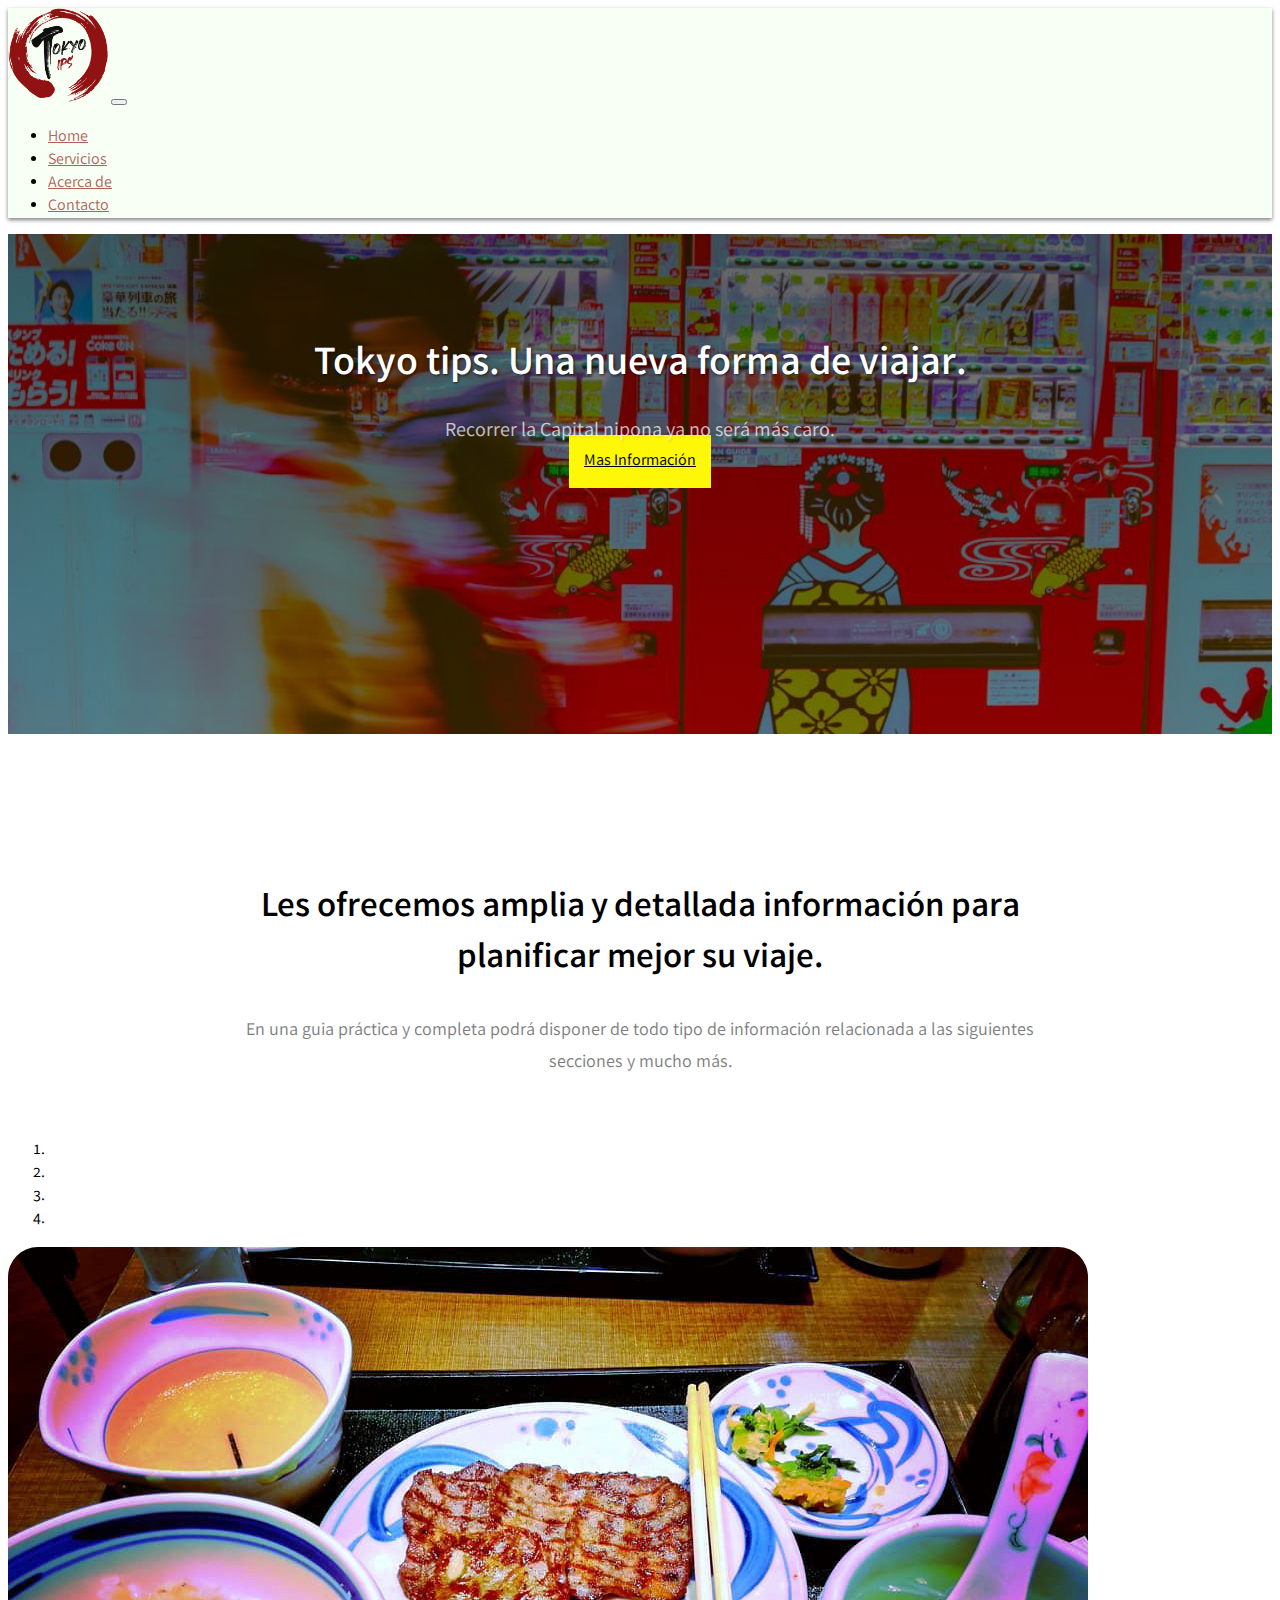
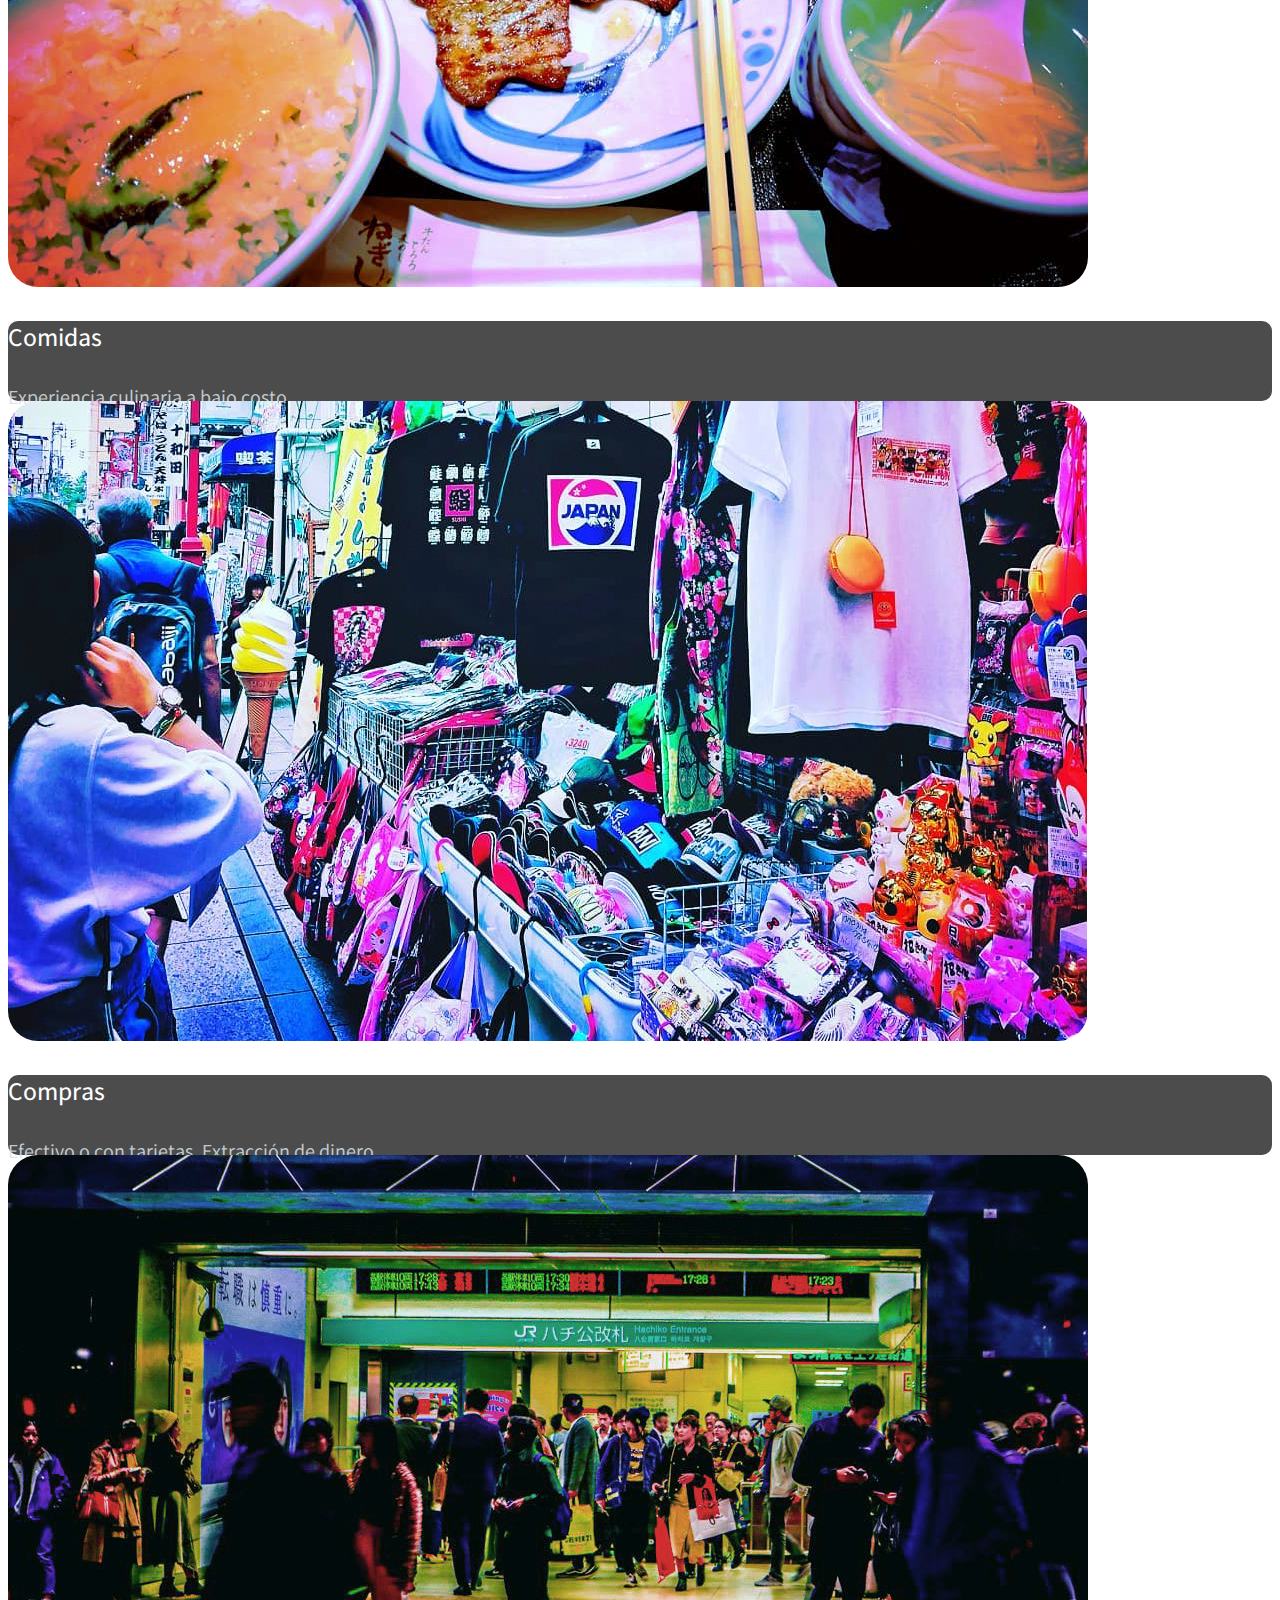
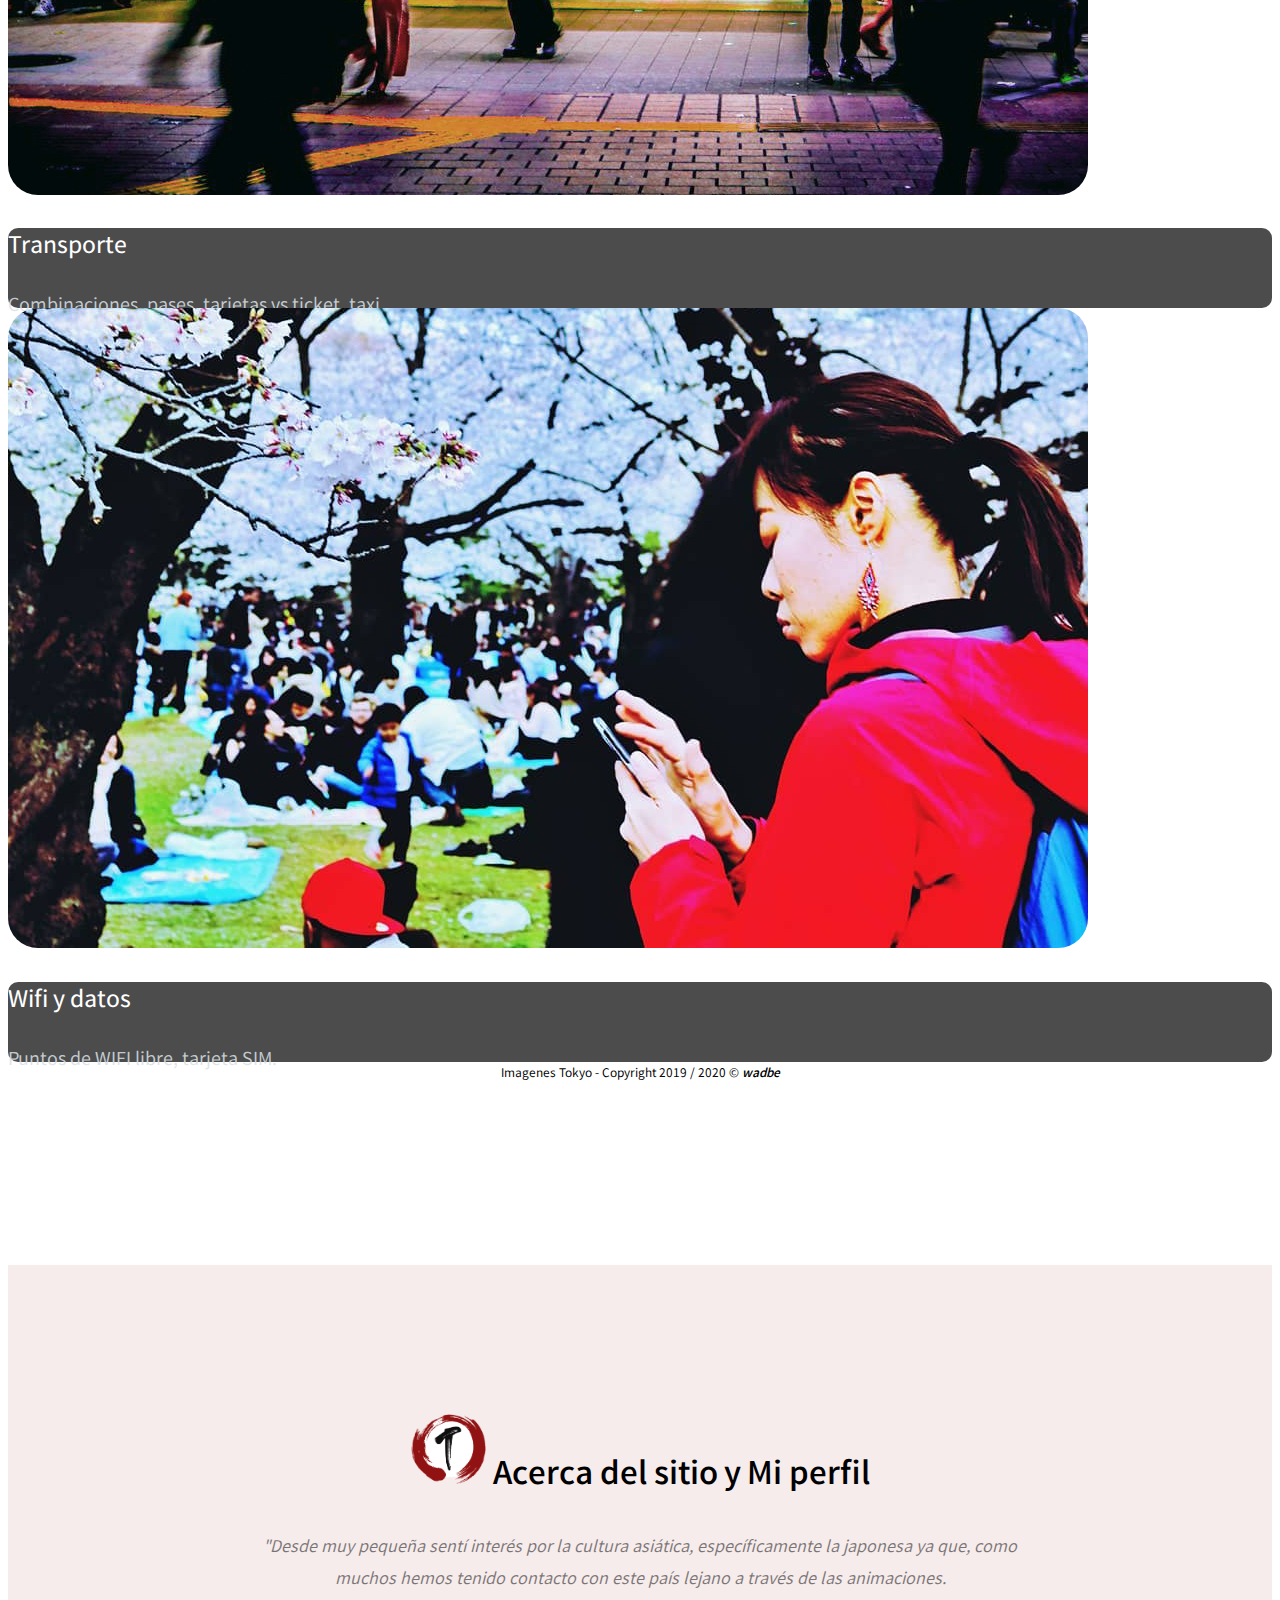
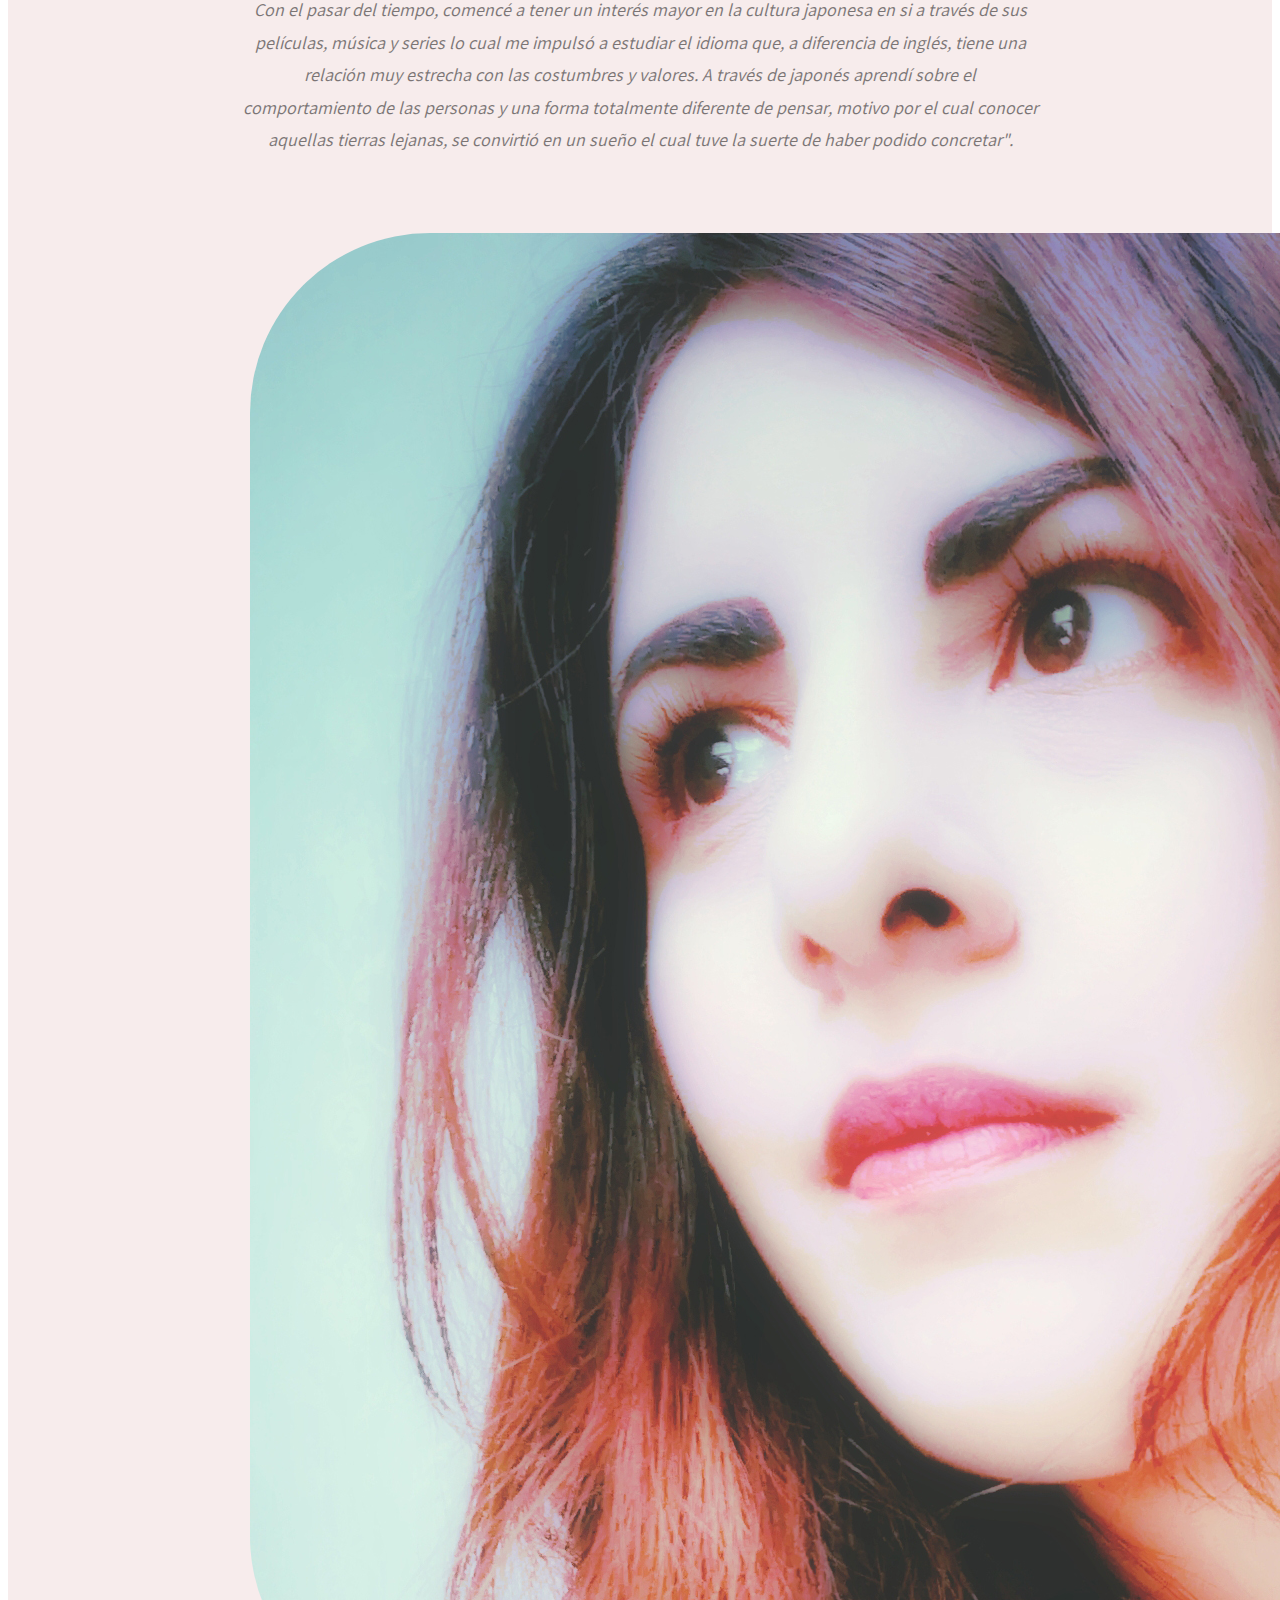
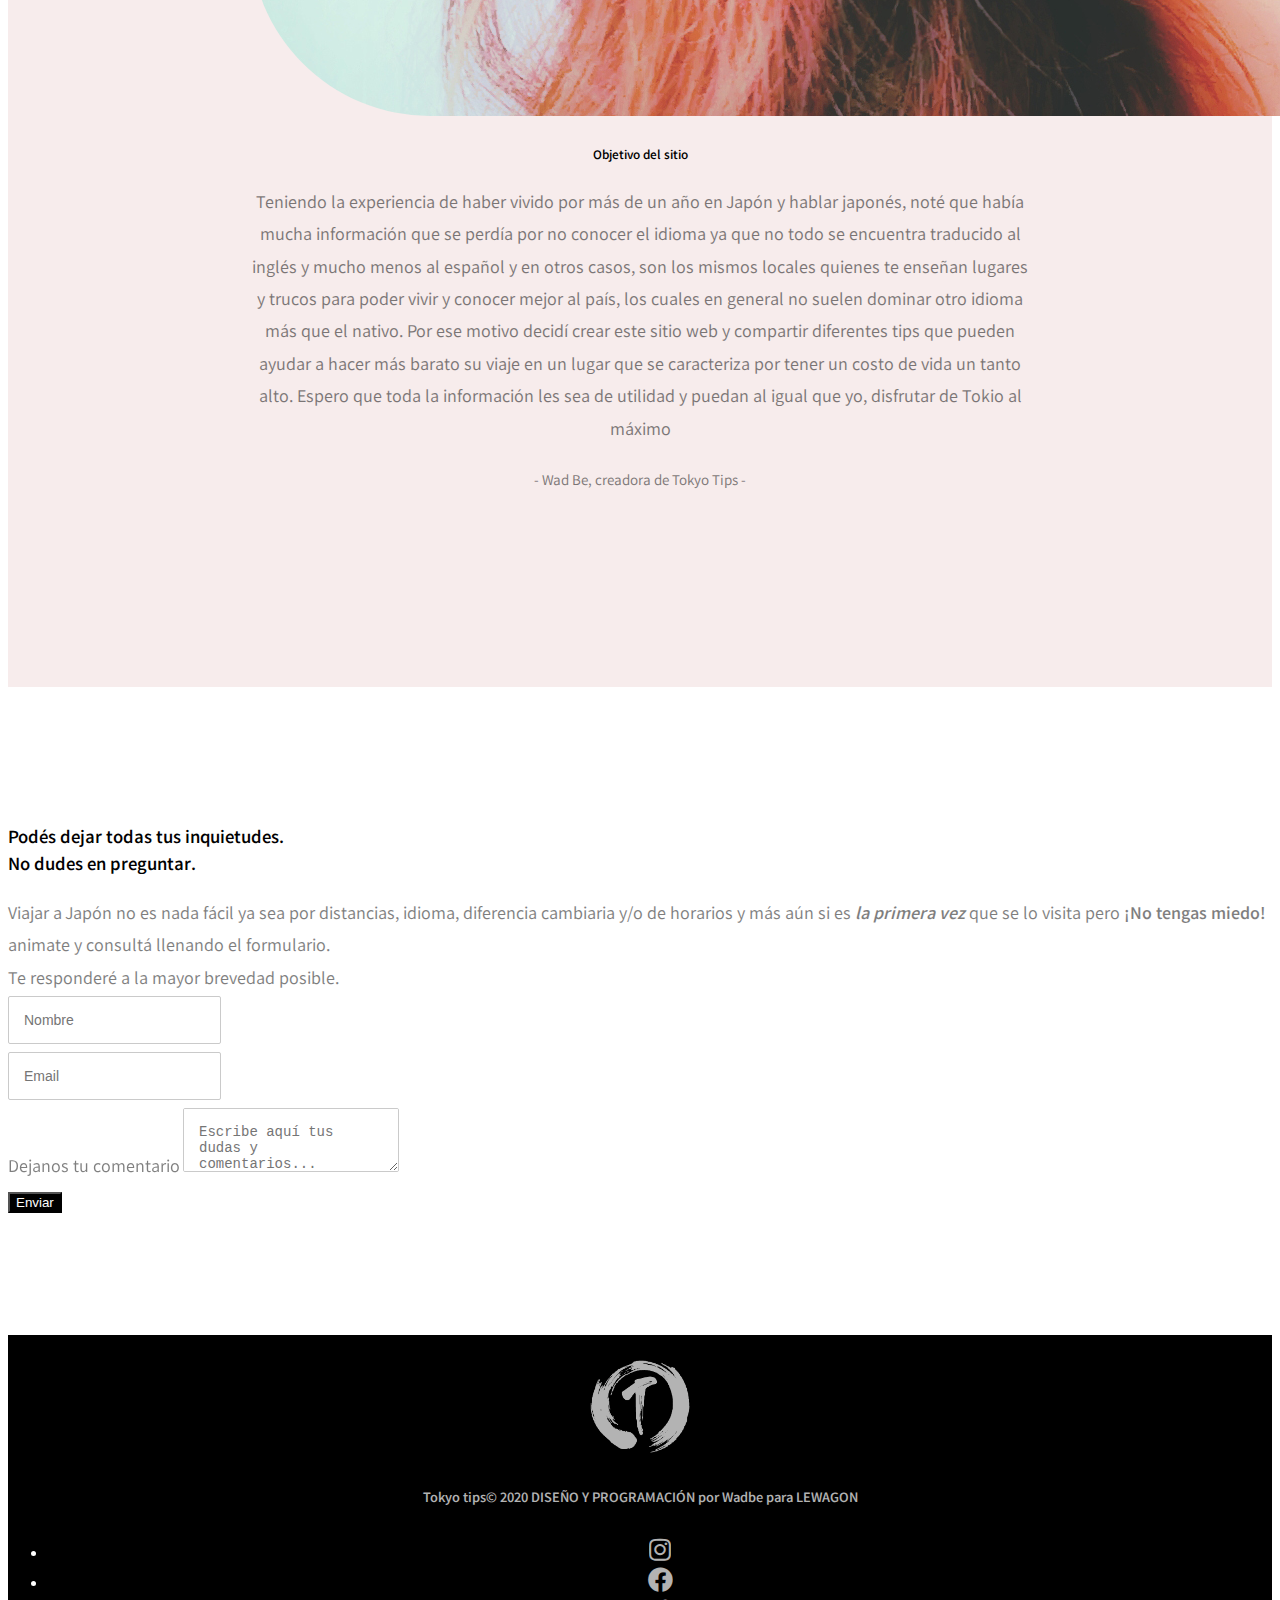
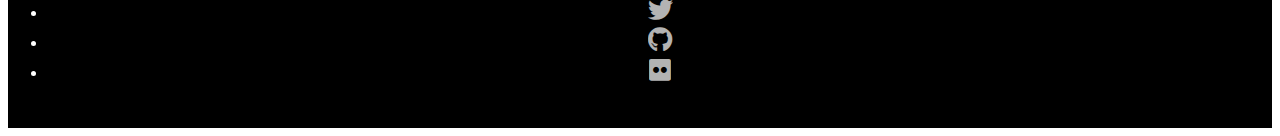
<file: index.html>
<!DOCTYPE html>
<html lang="es">

<head>
    <meta charset="UTF-8">
    <meta name="viewport" content="width=device-width, initial-scale=1.0">
    <title>Tokyo Tips</title>
    <meta name="description" content="Trucos para una estadía bajo costo en Tokio">
    <link href="https://fonts.googleapis.com/css2?family=Varta:wght@500&display=swap" rel="stylesheet">

    <link rel="icon" href="images/torii.png">
    <link rel="apple-touch-icon" href="images/torii.png">
    <link rel="stylesheet" href="https://stackpath.bootstrapcdn.com/bootstrap/4.5.0/css/bootstrap.min.css"
        integrity="sha384-9aIt2nRpC12Uk9gS9baDl411NQApFmC26EwAOH8WgZl5MYYxFfc+NcPb1dKGj7Sk" crossorigin="anonymous">

    <link rel="stylesheet" href="https://use.fontawesome.com/releases/v5.2.0/css/all.css">
    <link rel="stylesheet" href="estilos.css" type="text/css">
    <!-- Primary Meta Tags -->
<title>Tokyo tips. Una nueva forma de viajar.</title>
<meta name="title" content="Tokyo tips. Una nueva forma de viajar.">
<meta name="description" content="Trucos para una estadía bajo costo en Tokio">

<!-- Open Graph / Facebook -->
<meta property="og:type" content="website">
<meta property="og:url" content="https://wadbe.github.io/Tokyotips/">
<meta property="og:title" content="Tokyo tips. Una nueva forma de viajar.">
<meta property="og:description" content="Trucos para una estadía bajo costo en Tokio">
<meta property="og:image" content="https://imgur.com/a/4LsUvFp">

<!-- Twitter -->
<meta property="twitter:card" content="summary_large_image">
<meta property="twitter:url" content="https://wadbe.github.io/Tokyotips/">
<meta property="twitter:title" content="Tokyo tips. Una nueva forma de viajar.">
<meta property="twitter:description" content="Trucos para una estadía bajo costo en Tokio">
<meta property="twitter:image" content="https://imgur.com/a/4LsUvFp">
</head>

<body>
    <!-- NAVBAR-->
    <div id="home"></div>
    <nav class="navbar navbar-expand-lg navbar-light bg-light sticky-top">
        <div class="container">

            <a class="navbar-brand" href="#"><img class="logosite" src="images/TT2.png" alt="Logo"></a>
            <button class="navbar-toggler" type="button" data-toggle="collapse" data-target="#navbarSupportedContent"
                aria-controls="navbarSupportedContent" aria-expanded="false" aria-label="Toggle navigation">
                <span class="navbar-toggler-icon"></span>

            </button>


            <div class="collapse navbar-collapse" id="navbarSupportedContent">
                <ul class="navbar-nav ml-auto">
                    <li class="nav-item">
                        <a class="nav-link" href="#home">Home</a>
                    </li>
                    <li class="nav-item">
                        <a class="nav-link" href="#servicios">Servicios</a>
                    </li>
                    <li class="nav-item">
                        <a class="nav-link" href="#Acercade">Acerca de</a>
                    </li>
                    <li class="nav-item">
                        <a class="nav-link" href="#contacto">Contacto</a>
                    </li>
                </ul>
    </nav>

    <!-- MAIN - SERVICIOS -->

    <section id="fotobanner">
        <div class="container">
            <div class="textoboton">
                <h1 id="textoindex">Tokyo tips. <strong>Una nueva forma de viajar</strong>.</h1>
                <p> Recorrer la Capital nipona ya no será más caro.</p>
                <a class="btn btn-danger" href="#servicios">Mas Información</a>
            </div>
        </div>
    </section>

    <section id="servicios">
        <div class="container-fluid">
            <div class="content-center">
                <h2>
                    Les ofrecemos <strong>amplia y detallada</strong> información para planificar mejor su viaje.
                </h2>
                <p>
                    En una guia práctica y completa podrá disponer de todo tipo de información relacionada a las
                    siguientes secciones y mucho más.
                </p>
            </div>

            <div class="carrusel">
                <div class="container">
                    <div class="row">
                        <div class="col 12">
                            <div id="carouselExampleIndicators" class="carousel slide carousel-fade"
                                data-ride="carousel">
                                <ol class="carousel-indicators">
                                    <li data-target="#carouselExampleIndicators" data-slide-to="0" class="active"></li>
                                    <li data-target="#carouselExampleIndicators" data-slide-to="1"></li>
                                    <li data-target="#carouselExampleIndicators" data-slide-to="2"></li>
                                    <li data-target="#carouselExampleIndicators" data-slide-to="3"></li>
                                </ol>


                                <div class="carousel-inner">
                                    <div class="carousel-item active">
                                        <img class="d-block w-100" src="images/comidafoto-o.jpg" alt="First slide">
                                        <div class="carousel-caption d-none d-md-block">
                                            <div class="opacity">
                                                <h3>Comidas</h3>
                                                <p>Experiencia culinaria a bajo costo</p>
                                            </div>
                                        </div>
                                    </div>
                                    <div class="carousel-item">
                                        <img class="d-block w-100" src="images/comprasfoto2-o.jpg" alt="Second slide">
                                        <div class="carousel-caption d-none d-md-block">
                                            <div class="opacity">
                                                <h3>Compras</h3>
                                                <p> Efectivo o con tarjetas. Extracción de dinero.</p>
                                            </div>
                                        </div>
                                    </div>


                                    <div class="carousel-item">
                                        <img class="d-block w-100" src="images/Transportefoto5-0.jpg" alt="Third slide">
                                        <div class="carousel-caption d-none d-md-block">
                                            <div class="opacity">
                                                <h3>Transporte </h3>
                                                <p>Combinaciones, pases, tarjetas vs ticket, taxi.</p>
                                            </div>
                                        </div>
                                    </div>


                                    <div class="carousel-item">
                                        <img class="d-block w-100" src="images/wifiydatos-o.jpg" alt="Fourth slide">
                                        <div class="carousel-caption d-none d-md-block">
                                            <div class="opacity">
                                                <h3> Wifi y datos </h3>
                                                <p>Puntos de WIFI libre, tarjeta SIM.</p>
                                            </div>
                                        </div>
                                    </div>
                                </div>


                                <a class="carousel-control-prev" href="#carouselExampleIndicators" role="button"
                                    data-slide="prev">
                                    <span class="carousel-control-prev-icon" aria-hidden="true"></span>
                                    <span class="sr-only">Previous</span>
                                </a>
                                <a class="carousel-control-next" href="#carouselExampleIndicators" role="button"
                                    data-slide="next">
                                    <span class="carousel-control-next-icon" aria-hidden="true"></span>
                                    <span class="sr-only">Next</span>
                                </a>
                            </div>
                        </div>
                    </div>
                </div>
            </div>

            <div class="container">
                <div class="content-center">
                    <small> Imagenes Tokyo - Copyright 2019 / 2020 © <b><i>wadbe</i></b></small>
                </div>
            </div>
    </section>

    <!-- ACERCA DE -->

    <section id="Acercade" class="fondo-rojo">
        <div class="container">
            <div class="content-center">
                <h2><img src="images/TT-LOGO.png" width=75px; alt="logo2"> Acerca del sitio y <b>Mi perfil</b></h2>
                <p><i>"Desde muy pequeña sentí interés por la cultura asiática, específicamente la japonesa ya que, como
                        muchos hemos tenido contacto con este país lejano a través de las animaciones. <br>
                        Con el pasar del tiempo, comencé a tener un interés mayor en la cultura japonesa en si a través
                        de sus películas, música y
                        series lo cual me impulsó a estudiar el idioma que, a diferencia de inglés, tiene una relación
                        muy estrecha
                        con las costumbres y valores. A través de japonés aprendí sobre el comportamiento
                        de las personas y una forma totalmente diferente de pensar, motivo por el cual conocer aquellas
                        tierras
                        lejanas, se convirtió en un sueño el cual tuve la suerte de haber podido concretar".</i></p>


                <div class="card mb-3" style="justify-content-center;">
                    <div class="row no-gutters">
                        <div class="col-md-4">
                            <img src="images/wadbe.jpg" class="card-img" alt="fotoperfil">
                        </div>
                        <div class="col-md-8">
                            <div class="card-body">
                                <h5 class="card-title">Objetivo del sitio</h5>
                                <p class="card-text">
                                    Teniendo la experiencia de haber vivido por más de un año en Japón y hablar japonés,
                                    noté
                                    que
                                    había mucha información que se perdía por no conocer el idioma ya que no todo se
                                    encuentra
                                    traducido al inglés y mucho menos al español y en
                                    otros casos, son los mismos locales quienes te
                                    enseñan lugares y trucos para poder vivir y conocer mejor al país, los cuales en
                                    general no suelen
                                    dominar otro idioma más que el nativo.
                                    Por ese motivo decidí crear este sitio web y compartir diferentes tips que pueden
                                    ayudar
                                    a hacer más barato su viaje en un lugar que se
                                    caracteriza por tener un costo de vida un tanto alto.
                                    Espero que toda la información les sea de utilidad y puedan al igual que yo,
                                    disfrutar de
                                    Tokio
                                    al máximo </p>
                                <p class="card-text"><small class="text-muted"> - Wad Be, creadora de Tokyo Tips
                                        -</small></p>
                            </div>
                        </div>
                    </div>
                </div>
            </div>
        </div>
    </section>

    <!-- CONTACTO-->

    <section id="contacto">
        <div class="container">
            <div class="row">
                <div class="col-md-6">
                    <h3>
                        Podés dejar todas tus inquietudes. <br>
                        <b>No dudes en preguntar.</b>
                    </h3>
                    <p>
                        Viajar a Japón no es nada fácil ya sea por distancias, idioma, diferencia cambiaria y/o de
                        horarios y más aún si es <b><i>la primera vez</i></b> que se lo visita pero <b>¡No tengas
                            miedo!</b> animate y consultá
                        llenando el formulario. <br>
                        Te responderé a la mayor brevedad posible.
                    </p>
                </div>


                <div class="col-md-6">
                    <div class="row">

                        <form id="formulario" action="" class="col-md-12">

                            <div class="form-group">

                                <input type="text" class="form-control" id="nombre" placeholder="Nombre">
                                <small id="nombreHelp" class="form-text text muted"></small>
                            </div>


                            <div class="form-group">

                                <input type="email" class="form-control" id="email" placeholder="Email">
                                <small id="emailHelp" class="form-text text muted"></small>
                            </div>

                            <div class="form-group">
                                <label for="comentario">Dejanos tu comentario</label>
                                <textarea class="form-control" id="comentario"
                                    placeholder="Escribe aquí tus dudas y comentarios..."></textarea>
                                <small id="comentarioHelp" class="form-text text muted"></small>
                            </div>

                            <button type="submit" value="enviar" class="btn btn-dark w-100">Enviar</button>
                        </form>
                       
                        </div>

                    </div>
                </div>



            </div>
        </div>


        </div>
        </div>
    </section>

    <!-- PIE DE PAGINA-->

    <section class="piedepagina">
        <div class="container">
            <img src="images/logo blanco.png" class="logofooter" alt="logofooter">
            <h4 class="textofooter">Tokyo tips© 2020 DISEÑO Y PROGRAMACIÓN por Wadbe para <a
                    href="https://www.lewagon.com/es/buenos-aires" target="_blank">LEWAGON</a></h4>
            <ul class="list-inline">
                <li class="list-inline-item"><a href="https://www.instagram.com/wadb09" target="_blank"
                        title="Instagram"><i class="fab fa-instagram"></i></a></li>
                <li class="list-inline-item"><a href="#" title="Facebook"><i class="fab fa-facebook"></i></a></li>
                <li class="list-inline-item"><a href="#" title="Twitter"><i class="fab fa-twitter"></i></a></li>
                <li class="list-inline-item"><a href="#" title="Github"><i class="fab fa-github"></i></a></li>
                <li class="list-inline-item"><a href="https://www.flickr.com/photos/wadbe" target="_blank"
                        title="Flickr"><i class="fab fa-flickr"></i></a></li>




            </ul>

        </div>

    </section>

    <!-- SCRIPTS -->

    <script src="validacion.js"></script>
    <script src="https://code.jquery.com/jquery-3.5.1.slim.min.js"
        integrity="sha384-DfXdz2htPH0lsSSs5nCTpuj/zy4C+OGpamoFVy38MVBnE+IbbVYUew+OrCXaRkfj"
        crossorigin="anonymous"></script>
    <script src="https://cdn.jsdelivr.net/npm/popper.js@1.16.0/dist/umd/popper.min.js"
        integrity="sha384-Q6E9RHvbIyZFJoft+2mJbHaEWldlvI9IOYy5n3zV9zzTtmI3UksdQRVvoxMfooAo"
        crossorigin="anonymous"></script>
    <script src="https://stackpath.bootstrapcdn.com/bootstrap/4.5.0/js/bootstrap.min.js"
        integrity="sha384-OgVRvuATP1z7JjHLkuOU7Xw704+h835Lr+6QL9UvYjZE3Ipu6Tp75j7Bh/kR0JKI"
        crossorigin="anonymous"></script>

</body>
</file>
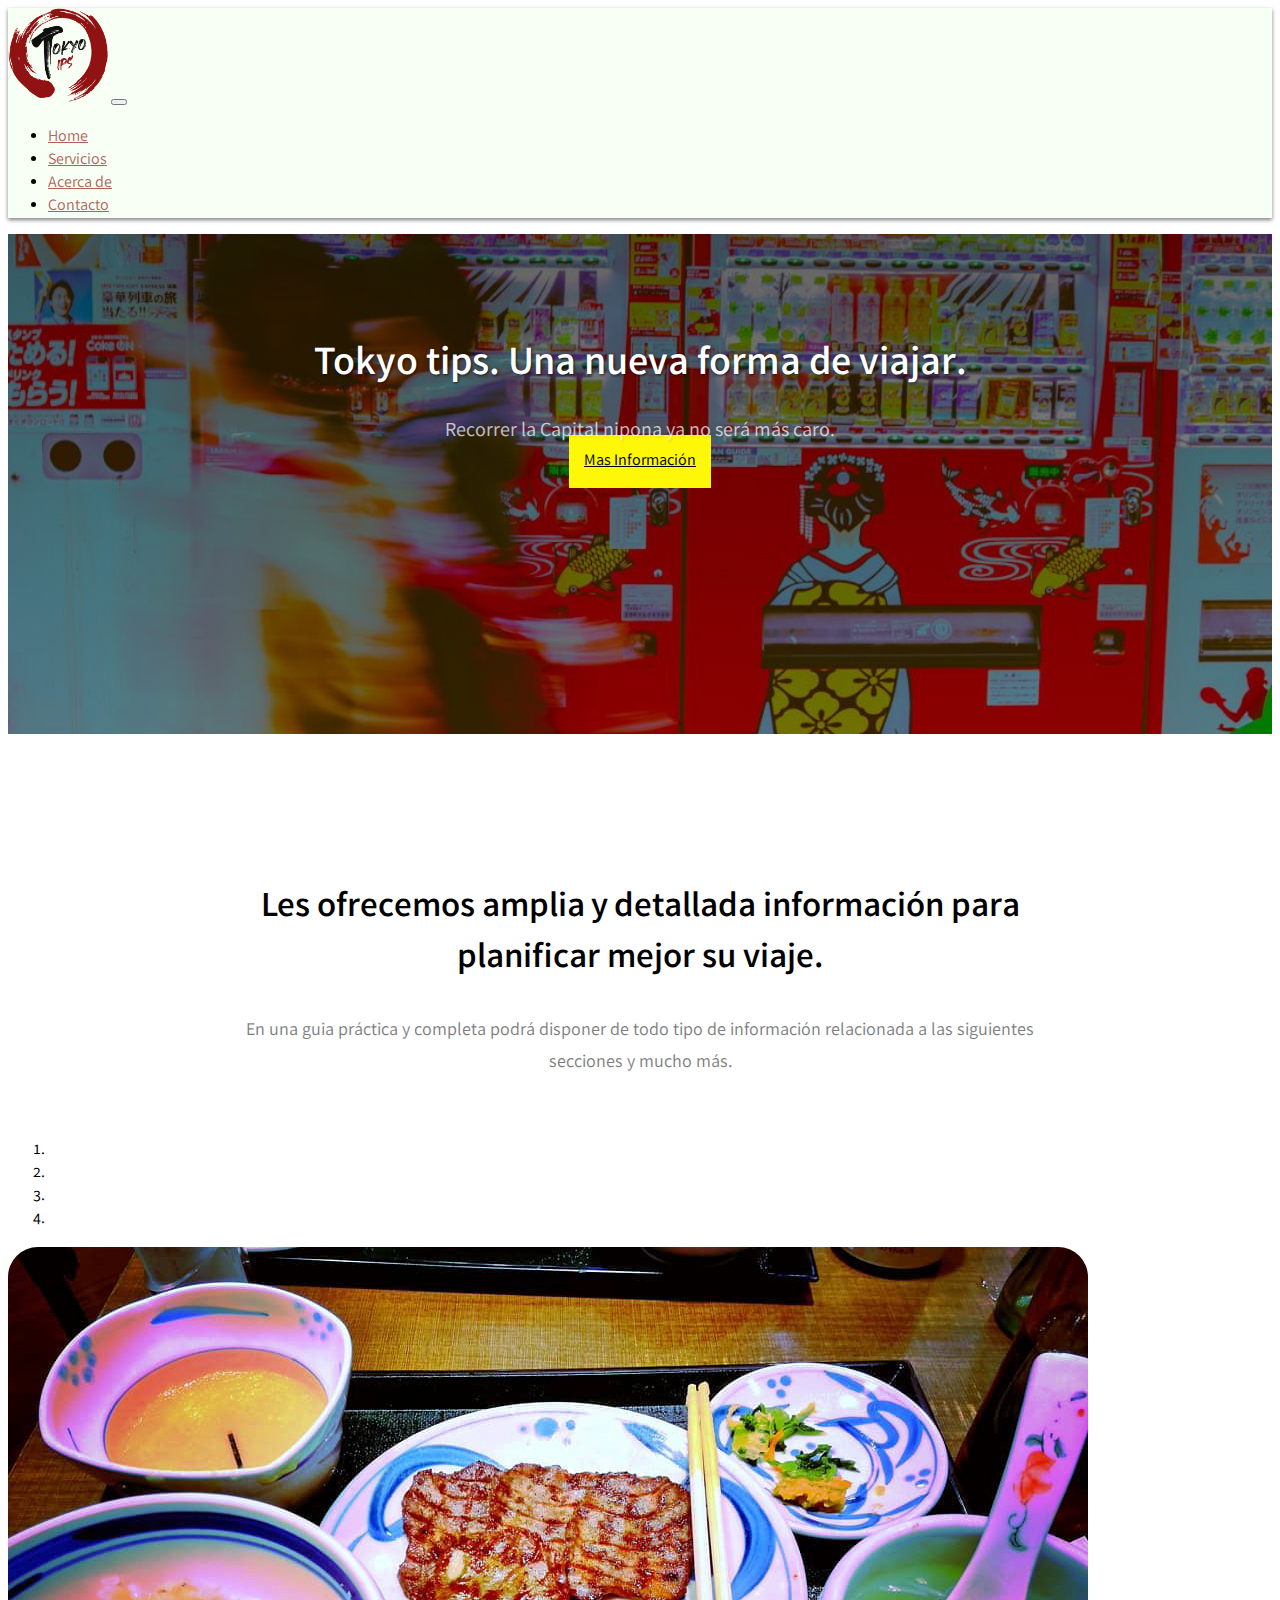
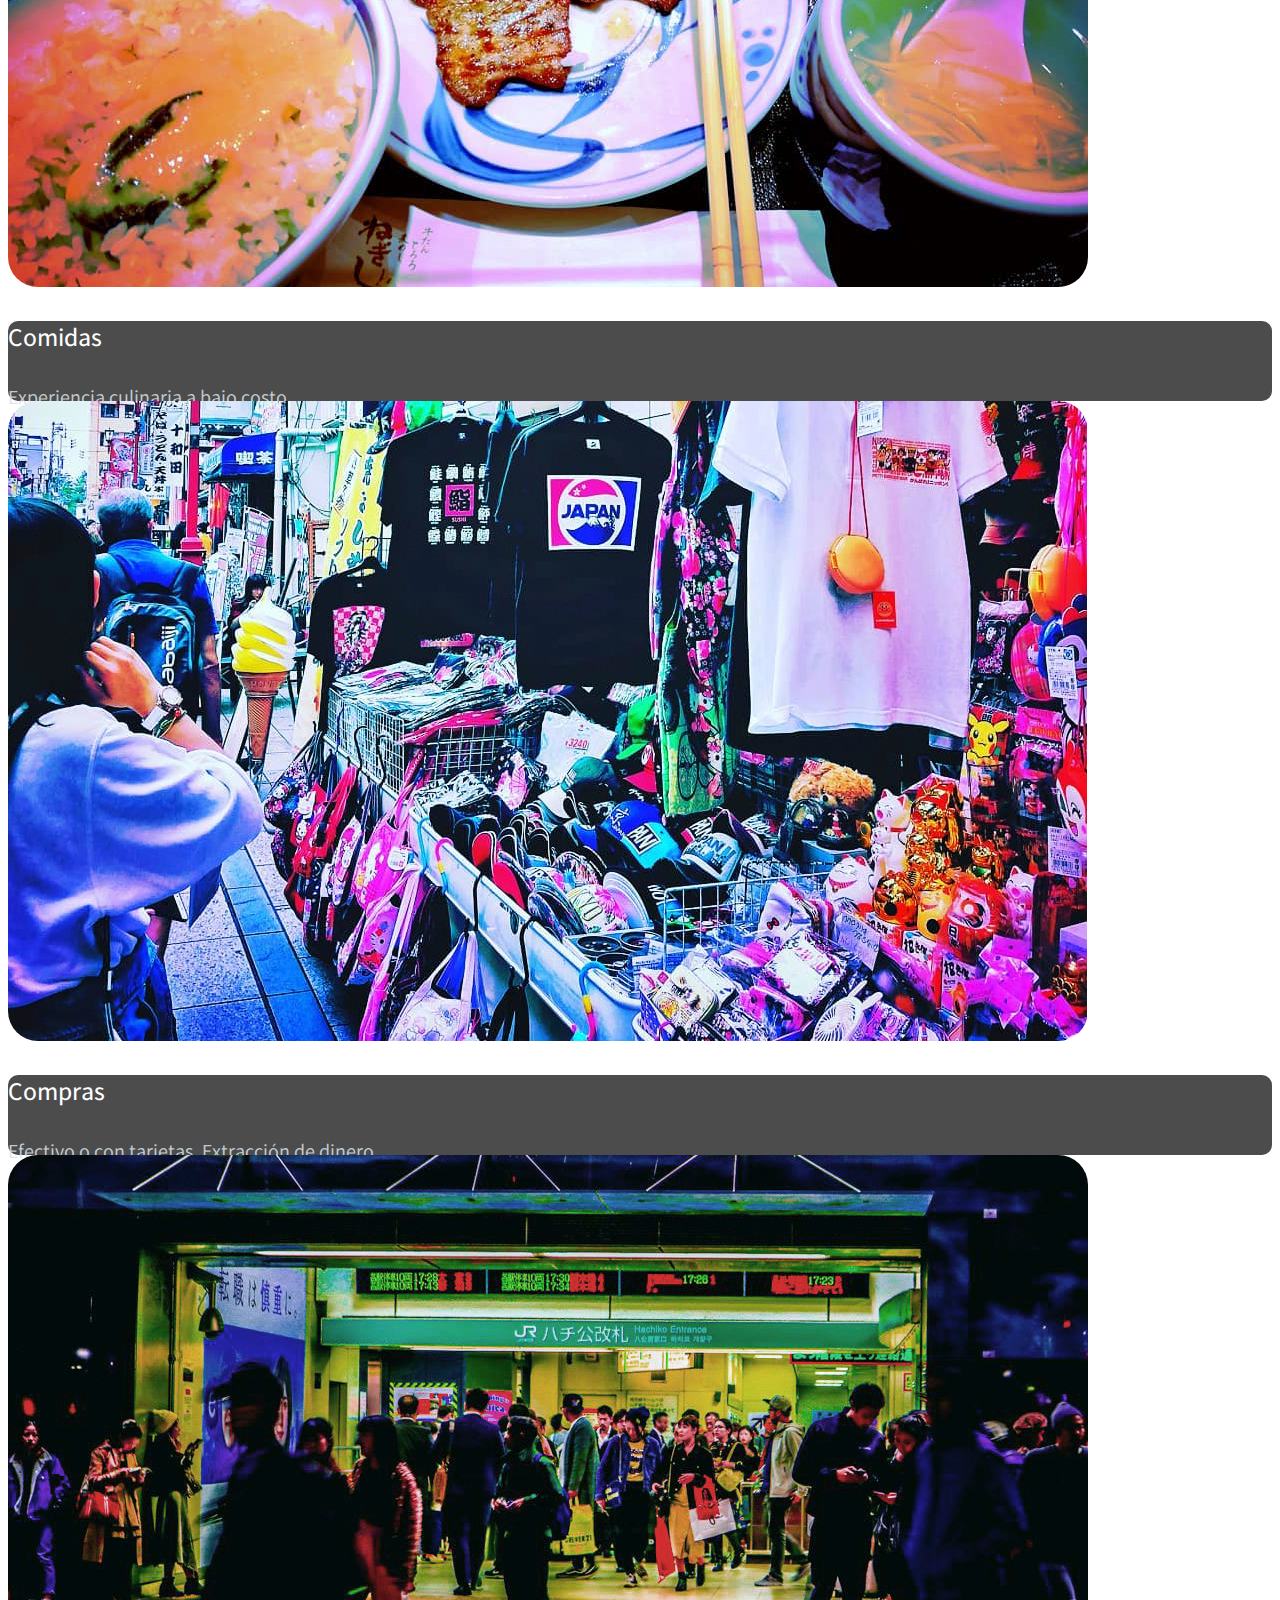
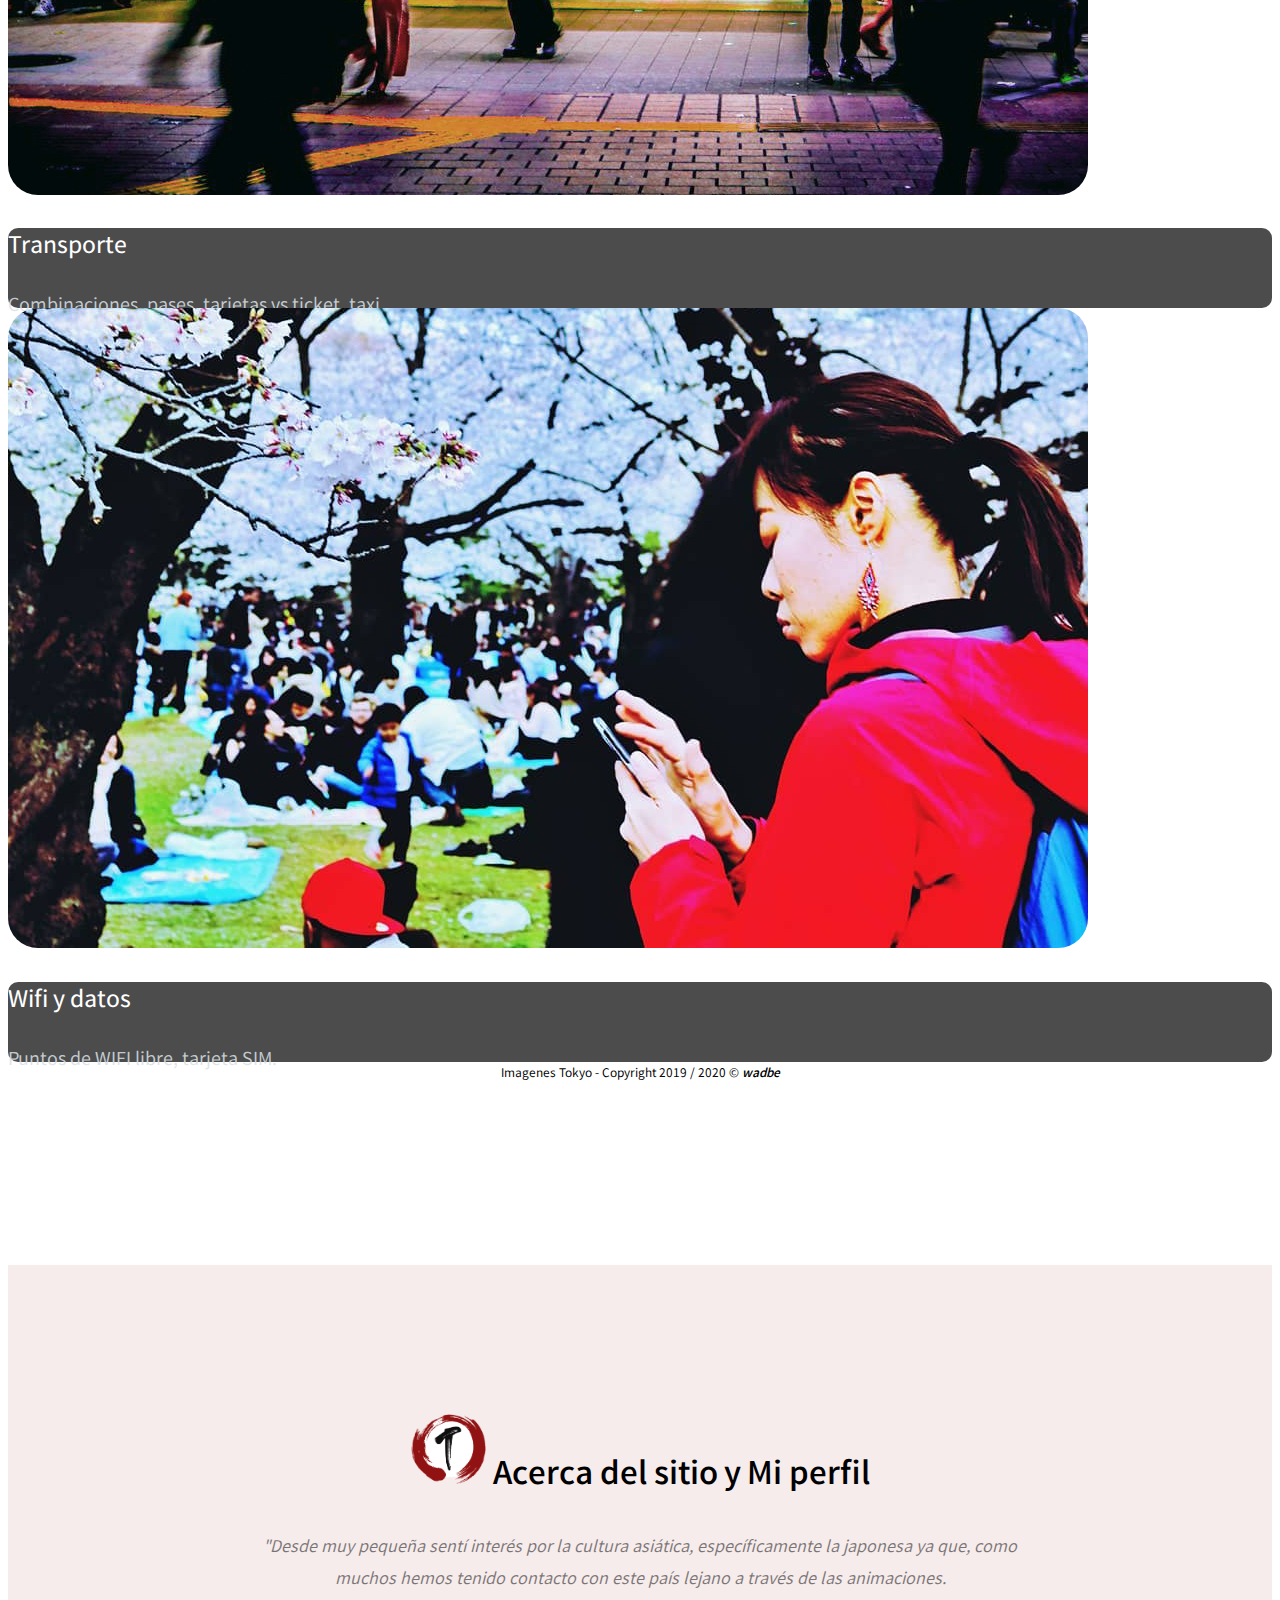
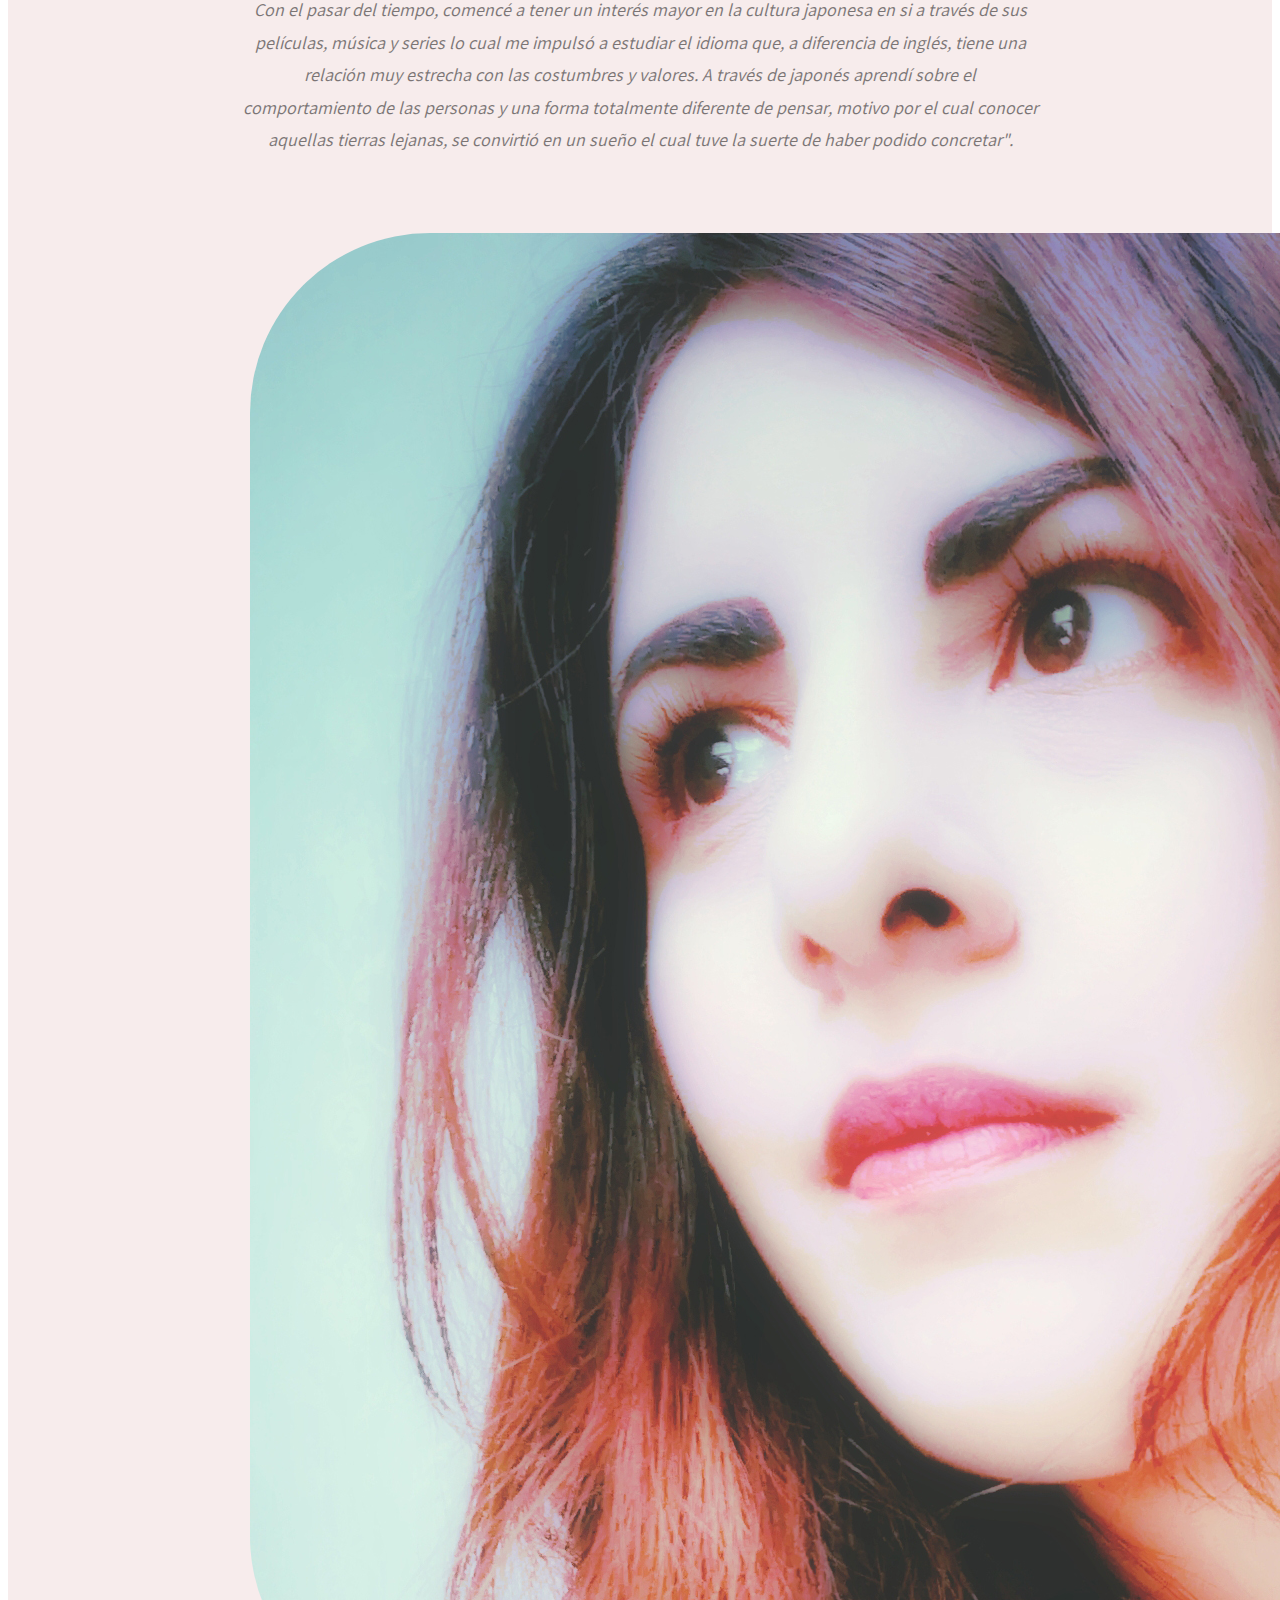
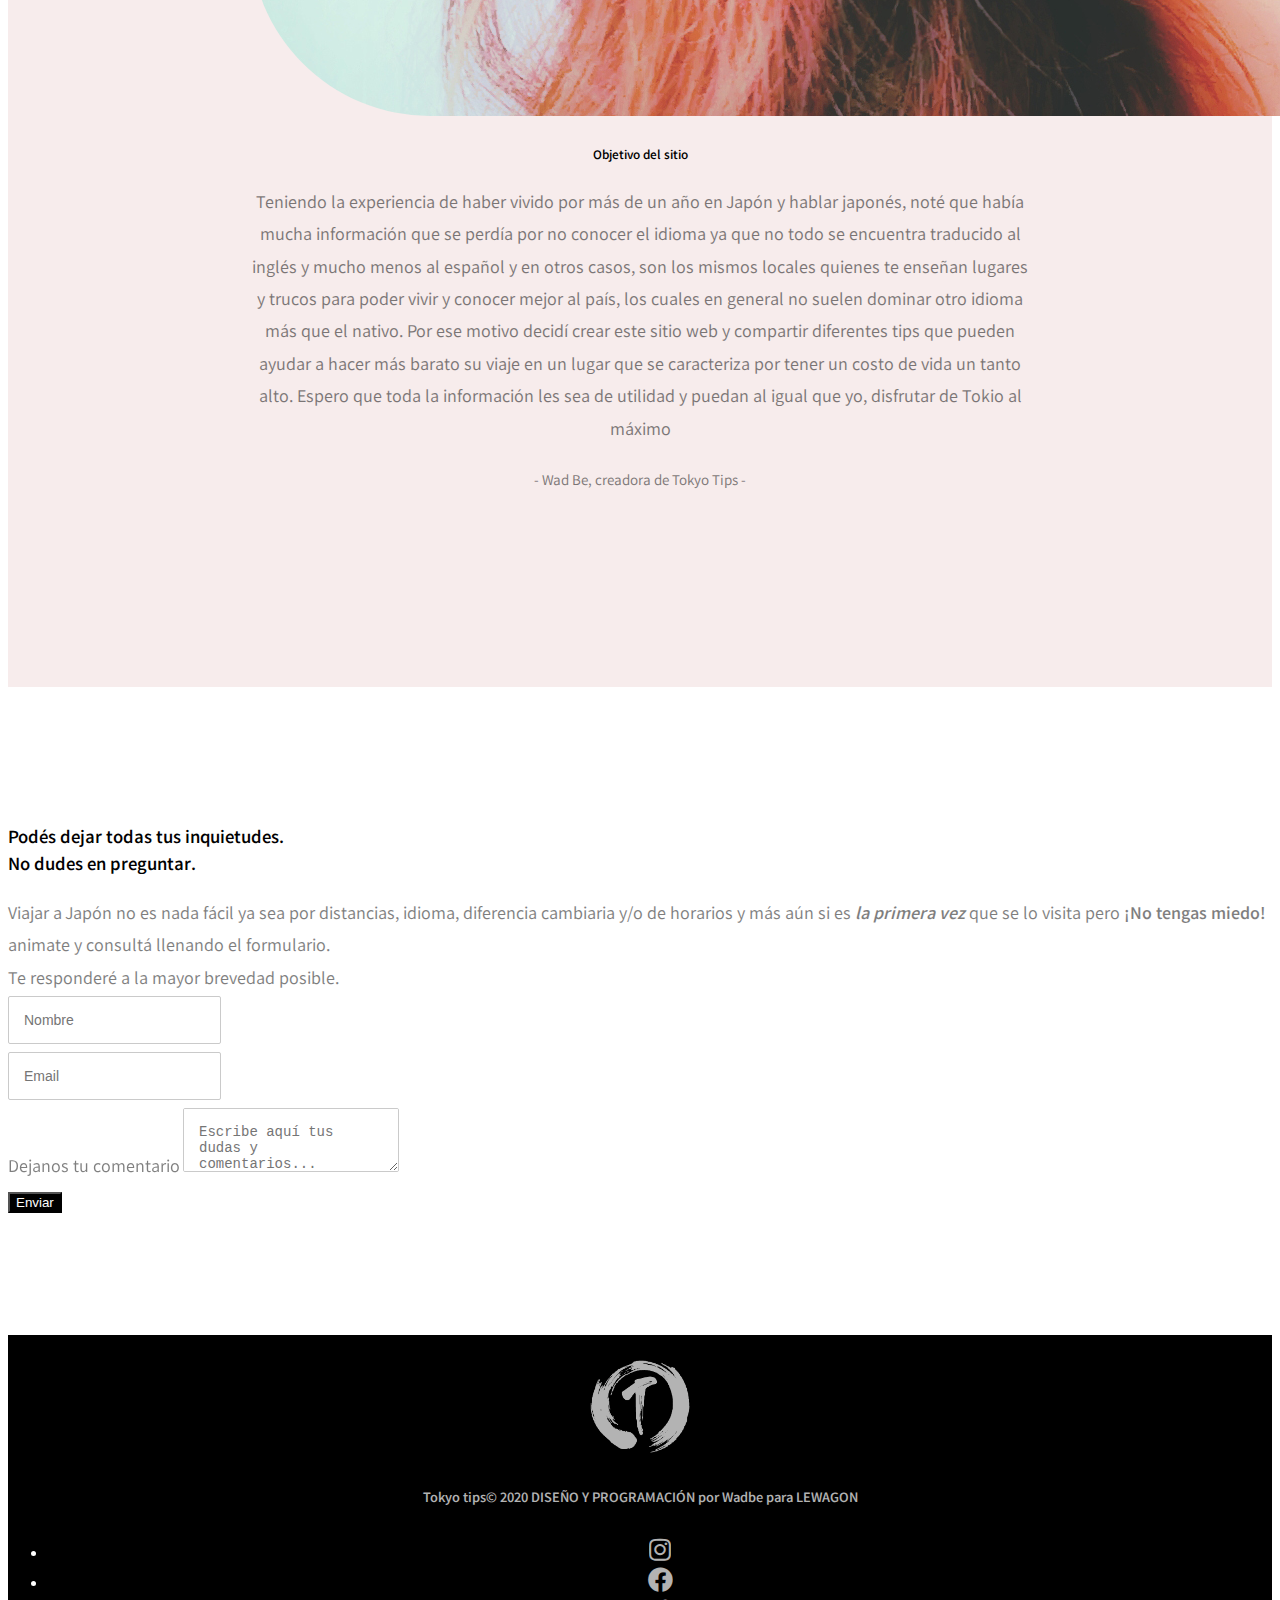
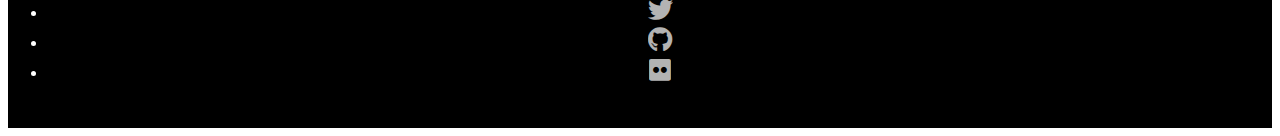
<file: tokyotips/index.html>
<!DOCTYPE html>
<html lang="es">

<head>
    <meta charset="UTF-8">
    <meta name="viewport" content="width=device-width, initial-scale=1.0">
    <title>Tokyo Tips</title>
    <meta name="description" content="Trucos para una estadía bajo costo en Tokio">
    <link href="https://fonts.googleapis.com/css2?family=Varta:wght@500&display=swap" rel="stylesheet">

    <link rel="icon" href="images/torii.png">
    <link rel="apple-touch-icon" href="images/torii.png">
    <link rel="stylesheet" href="https://stackpath.bootstrapcdn.com/bootstrap/4.5.0/css/bootstrap.min.css"
        integrity="sha384-9aIt2nRpC12Uk9gS9baDl411NQApFmC26EwAOH8WgZl5MYYxFfc+NcPb1dKGj7Sk" crossorigin="anonymous">

    <link rel="stylesheet" href="https://use.fontawesome.com/releases/v5.2.0/css/all.css">
    <link rel="stylesheet" href="estilos.css" type="text/css">
    <!-- Primary Meta Tags -->
    <title>Tokyo tips - viaje low cost.</title>
    <meta name="title" content="Tokyo tips - viaje low cost.">
    <meta name="description" content="Descubrí una nueva forma de explorar la Capital nipona sin gastár de más.">

    <!-- Open Graph / Facebook -->
    <meta property="og:type" content="website">
    <meta property="og:url" content="https://wadbe.github.io/Tokyotips/">
    <meta property="og:title" content="Tokyo tips - viaje low cost.">
    <meta property="og:description" content="Descubrí una nueva forma de explorar la Capital nipona sin gastár de más.">
    <meta property="og:image"
        content="https://metatags.io/assets/meta-tags-16a33a6a8531e519cc0936fbba0ad904e52d35f34a46c97a2c9f6f7dd7d336f2.png">

    <!-- Twitter -->
    <meta property="twitter:card" content="summary_large_image">
    <meta property="twitter:url" content="https://wadbe.github.io/Tokyotips/">
    <meta property="twitter:title" content="Tokyo tips - viaje low cost.">
    <meta property="twitter:description"
        content="Descubrí una nueva forma de explorar la Capital nipona sin gastár de más.">
    <meta property="twitter:image"
        content="https://metatags.io/assets/meta-tags-16a33a6a8531e519cc0936fbba0ad904e52d35f34a46c97a2c9f6f7dd7d336f2.png">
</head>

<body>
    <!-- NAVBAR-->
    <nav class="navbar navbar-expand-lg navbar-light bg-light sticky-top" id="navbar">
        <div class="container">

            <a class="navbar-brand" href="#"><img class="logosite" src="images/TT2.png" alt="Logo"></a>
            <button class="navbar-toggler" type="button" data-toggle="collapse" data-target="#navbarSupportedContent"
                aria-controls="navbarSupportedContent" aria-expanded="false" aria-label="Toggle navigation">
                <span class="navbar-toggler-icon"></span>

            </button>


            <div class="collapse navbar-collapse" id="navbarSupportedContent">
                <ul class="navbar-nav ml-auto">
                    <li class="nav-item">
                        <a class="nav-link" href="#navbar">Home</a>
                    </li>
                    <li class="nav-item">
                        <a class="nav-link" href="#servicios">Servicios</a>
                    </li>
                    <li class="nav-item">
                        <a class="nav-link" href="#Acercade">Acerca de</a>
                    </li>
                    <li class="nav-item">
                        <a class="nav-link" href="#contacto">Contacto</a>
                    </li>
                </ul>
    </nav>

    <!-- MAIN - SERVICIOS -->

    <section id="fotobanner">
        <div class="container">
            <div class="textoboton">
                <h1 id="textoindex">Tokyo tips. <strong>Una nueva forma de viajar</strong>.</h1>
                <p> Recorrer la Capital nipona ya no será más caro.</p>
                <a class="btn btn-danger" href="#servicios">Mas Información</a>
            </div>
        </div>
    </section>

    <section id="servicios">
        <div class="container-fluid">
            <div class="content-center">
                <h2>
                    Les ofrecemos <strong>amplia y detallada</strong> información para planificar mejor su viaje.
                </h2>
                <p>
                    En una guia práctica y completa podrá disponer de todo tipo de información relacionada a las
                    siguientes secciones y mucho más.
                </p>
            </div>

            <div class="carrusel">
                <div class="container">
                    <div class="row">
                        <div class="col 12">
                            <div id="carouselExampleIndicators" class="carousel slide carousel-fade"
                                data-ride="carousel">
                                <ol class="carousel-indicators">
                                    <li data-target="#carouselExampleIndicators" data-slide-to="0" class="active"></li>
                                    <li data-target="#carouselExampleIndicators" data-slide-to="1"></li>
                                    <li data-target="#carouselExampleIndicators" data-slide-to="2"></li>
                                    <li data-target="#carouselExampleIndicators" data-slide-to="3"></li>
                                </ol>


                                <div class="carousel-inner">
                                    <div class="carousel-item active">
                                        <img class="d-block w-100" src="images/comidafoto-o.jpg" alt="First slide">
                                        <div class="carousel-caption d-none d-md-block">
                                            <div class="opacity">
                                                <h3>Comidas</h3>
                                                <p>Experiencia culinaria a bajo costo</p>
                                            </div>
                                        </div>
                                    </div>
                                    <div class="carousel-item">
                                        <img class="d-block w-100" src="images/comprasfoto2-o.jpg" alt="Second slide">
                                        <div class="carousel-caption d-none d-md-block">
                                            <div class="opacity">
                                                <h3>Compras</h3>
                                                <p> Efectivo o con tarjetas. Extracción de dinero.</p>
                                            </div>
                                        </div>
                                    </div>


                                    <div class="carousel-item">
                                        <img class="d-block w-100" src="images/Transportefoto5-0.jpg" alt="Third slide">
                                        <div class="carousel-caption d-none d-md-block">
                                            <div class="opacity">
                                                <h3>Transporte </h3>
                                                <p>Combinaciones, pases, tarjetas vs ticket, taxi.</p>
                                            </div>
                                        </div>
                                    </div>


                                    <div class="carousel-item">
                                        <img class="d-block w-100" src="images/wifiydatos-o.jpg" alt="Fourth slide">
                                        <div class="carousel-caption d-none d-md-block">
                                            <div class="opacity">
                                                <h3> Wifi y datos </h3>
                                                <p>Puntos de WIFI libre, tarjeta SIM.</p>
                                            </div>
                                        </div>
                                    </div>
                                </div>


                                <a class="carousel-control-prev" href="#carouselExampleIndicators" role="button"
                                    data-slide="prev">
                                    <span class="carousel-control-prev-icon" aria-hidden="true"></span>
                                    <span class="sr-only">Previous</span>
                                </a>
                                <a class="carousel-control-next" href="#carouselExampleIndicators" role="button"
                                    data-slide="next">
                                    <span class="carousel-control-next-icon" aria-hidden="true"></span>
                                    <span class="sr-only">Next</span>
                                </a>
                            </div>
                        </div>
                    </div>
                </div>
            </div>

            <div class="container">
                <div class="content-center">
                    <small> Imagenes Tokyo - Copyright 2019 / 2020 © <b><i>wadbe</i></b></small>
                </div>
            </div>
    </section>

    <!-- ACERCA DE -->

    <section id="Acercade" class="fondo-rojo">
        <div class="container">
            <div class="content-center">
                <h2><img src="images/TT-LOGO.png" width=75px; alt="logo2"> Acerca del sitio y <b>Mi perfil</b></h2>
                <p><i>"Desde muy pequeña sentí interés por la cultura asiática, específicamente la japonesa ya que, como
                        muchos hemos tenido contacto con este país lejano a través de las animaciones. <br>
                        Con el pasar del tiempo, comencé a tener un interés mayor en la cultura japonesa en si a través
                        de sus películas, música y
                        series lo cual me impulsó a estudiar el idioma que, a diferencia de inglés, tiene una relación
                        muy estrecha
                        con las costumbres y valores. A través de japonés aprendí sobre el comportamiento
                        de las personas y una forma totalmente diferente de pensar, motivo por el cual conocer aquellas
                        tierras
                        lejanas, se convirtió en un sueño el cual tuve la suerte de haber podido concretar".</i></p>


                <div class="card mb-3" style="justify-content-center;">
                    <div class="row no-gutters">
                        <div class="col-md-4">
                            <img src="images/wadbe.jpg" class="card-img" alt="fotoperfil">
                        </div>
                        <div class="col-md-8">
                            <div class="card-body">
                                <h5 class="card-title">Objetivo del sitio</h5>
                                <p class="card-text">
                                    Teniendo la experiencia de haber vivido por más de un año en Japón y hablar japonés,
                                    noté
                                    que
                                    había mucha información que se perdía por no conocer el idioma ya que no todo se
                                    encuentra
                                    traducido al inglés y mucho menos al español y en
                                    otros casos, son los mismos locales quienes te
                                    enseñan lugares y trucos para poder vivir y conocer mejor al país, los cuales en
                                    general no suelen
                                    dominar otro idioma más que el nativo.
                                    Por ese motivo decidí crear este sitio web y compartir diferentes tips que pueden
                                    ayudar
                                    a hacer más barato su viaje en un lugar que se
                                    caracteriza por tener un costo de vida un tanto alto.
                                    Espero que toda la información les sea de utilidad y puedan al igual que yo,
                                    disfrutar de
                                    Tokio
                                    al máximo </p>
                                <p class="card-text"><small class="text-muted"> - Wad Be, creadora de Tokyo Tips
                                        -</small></p>
                            </div>
                        </div>
                    </div>
                </div>
            </div>
        </div>
    </section>

    <!-- CONTACTO-->

    <section id="contacto">
        <div class="container">
            <div class="row">
                <div class="col-md-6">
                    <h3>
                        Podés dejar todas tus inquietudes. <br>
                        <b>No dudes en preguntar.</b>
                    </h3>
                    <p>
                        Viajar a Japón no es nada fácil ya sea por distancias, idioma, diferencia cambiaria y/o de
                        horarios y más aún si es <b><i>la primera vez</i></b> que se lo visita pero <b>¡No tengas
                            miedo!</b> animate y consultá
                        llenando el formulario. <br>
                        Te responderé a la mayor brevedad posible.
                    </p>
                </div>


                <div class="col-md-6">
                    <div class="row">

                        <form id="formulario" action="" class="col-md-12">

                            <div class="form-group">

                                <input type="text" class="form-control" id="nombre" placeholder="Nombre">
                                <small id="nombreHelp" class="form-text text muted"></small>
                            </div>


                            <div class="form-group">

                                <input type="email" class="form-control" id="email" placeholder="Email">
                                <small id="emailHelp" class="form-text text muted"></small>
                            </div>

                            <div class="form-group">
                                <label for="comentario">Dejanos tu comentario</label>
                                <textarea class="form-control" id="comentario"
                                    placeholder="Escribe aquí tus dudas y comentarios..."></textarea>
                                <small id="comentarioHelp" class="form-text text muted"></small>
                            </div>

                            <button type="submit" value="enviar" class="btn btn-dark w-100">Enviar</button>
                        </form>
                       
                        </div>

                    </div>
                </div>



            </div>
        </div>


        </div>
        </div>
    </section>

    <!-- PIE DE PAGINA-->

    <section class="piedepagina">
        <div class="container">
            <img src="images/logo blanco.png" class="logofooter" alt="logofooter">
            <h4 class="textofooter">Tokyo tips© 2020 DISEÑO Y PROGRAMACIÓN por Wadbe para <a
                    href="https://www.lewagon.com/es/buenos-aires" target="_blank">LEWAGON</a></h4>
            <ul class="list-inline">
                <li class="list-inline-item"><a href="https://www.instagram.com/wadb09" target="_blank"
                        title="Instagram"><i class="fab fa-instagram"></i></a></li>
                <li class="list-inline-item"><a href="#" title="Facebook"><i class="fab fa-facebook"></i></a></li>
                <li class="list-inline-item"><a href="#" title="Twitter"><i class="fab fa-twitter"></i></a></li>
                <li class="list-inline-item"><a href="#" title="Github"><i class="fab fa-github"></i></a></li>
                <li class="list-inline-item"><a href="https://www.flickr.com/photos/wadbe" target="_blank"
                        title="Flickr"><i class="fab fa-flickr"></i></a></li>




            </ul>

        </div>

    </section>

    <!-- SCRIPTS -->

    <script src="validacion.js"></script>
    <script src="https://code.jquery.com/jquery-3.5.1.slim.min.js"
        integrity="sha384-DfXdz2htPH0lsSSs5nCTpuj/zy4C+OGpamoFVy38MVBnE+IbbVYUew+OrCXaRkfj"
        crossorigin="anonymous"></script>
    <script src="https://cdn.jsdelivr.net/npm/popper.js@1.16.0/dist/umd/popper.min.js"
        integrity="sha384-Q6E9RHvbIyZFJoft+2mJbHaEWldlvI9IOYy5n3zV9zzTtmI3UksdQRVvoxMfooAo"
        crossorigin="anonymous"></script>
    <script src="https://stackpath.bootstrapcdn.com/bootstrap/4.5.0/js/bootstrap.min.js"
        integrity="sha384-OgVRvuATP1z7JjHLkuOU7Xw704+h835Lr+6QL9UvYjZE3Ipu6Tp75j7Bh/kR0JKI"
        crossorigin="anonymous"></script>

</body>
</file>
<file: estilos.css>
* {
    box-sizing: border-box;
}

html {
    scroll-behavior: smooth;
}

body {

    font-family: 'Varta', sans-serif;

}

section {
    padding: 120px 0;
}

.content-center {
    max-width: 800px;
    margin: 0 auto 60px auto;
    text-align: center;
}

h2 {
    font-size: 35px; margin-bottom:30px ;
}

p {
    font-size: 18px;
    opacity: .5;
    line-height: 1.8;
    margin-bottom: 0px;
}

label {
    font-size: 18px;
    opacity: .5;
    line-height: 1.8;
    margin-bottom: 0px;

}

a:hover {
    text-decoration: none;
}

.fondo-rojo {
    background-color: #f7ecec;
}


/* NAVBAR */
.navbar {
    background-color: #F8FFF4;
    box-shadow: 0 2px 4px 0 rgba(0, 0, 0, 0.5);
    min-height: 100px;
    
} 


.logosite {
    width: 100px;
}

.navbar-light .navbar-nav .nav-link {
    color: rgba(145, 18, 18, 0.678);
    
}

/* MAIN  - BANNER */
#fotobanner {
    background-image: linear-gradient(rgba(0,0,0,0.6),rgba(0,0,0,0.4)), url(images/harajuku.jpg);
    background-position: center;
    background-size: cover;
    padding-top: 90px;
    min-height: 500px;
}

#fotobanner h1 {
    margin: 15px;
    color: white;
    text-shadow: 1px 1px 3px rgba(0,0,0,0.7);
    font-size: 40px;
    line-height: 55px;
  }
  
#fotobanner p {
    font-size: 20px;
    color: white;
    opacity: .7;
    text-shadow: 1px 1px 3px rgba(0,0,0,0.2);
    margin-bottom: 0;
  }

.btn-danger {
        color: #000000;
        background-color: rgb(255, 247, 8);
        border-color: rgb(255, 247, 8);
        margin-top:30px;
        padding: 15px;
        transition: 0.5s;
} 

.btn-danger:hover {
    color: #fff;
    background-color: #1a1a1a;
    border-color: #1a1a1a;
}


.textoboton {
    max-width: 800px;
    margin: 0 auto 60px auto;
    text-align: center;

}

/* MAIN Servicios */

.carousel-item img {
    border-radius: 30px;
}

.carousel-item h3 {
    font-size: 1.60rem;
    margin-bottom: 0rem;
    font-weight: 500;
    line-height: 1.6;
}

.opacity {
    width: 100%;
    height: 80px;
    background: rgba(0, 0, 0, 0.7);
    color: white;
    border-radius: 10px;
}

.carousel-caption p {
    font-size: 20px;
    opacity: unset;
    color: #dae0e5de;
}

/* NOSOTROS */

.no-gutters {
    padding: 10px;
}

.card-img {
    border-radius: 180px;
    margin-top: 15px;
}

.mb-3 {
    margin-top: 50px;
}

/* CONTACTO */

.form-control {
    font-size: 14px;
    border: 1px solid #cacaca;
    padding: 15px;
    border-radius: 2px;
    height: auto;
}

.form-control:focus {
    border: 1px solid #1a1a1a;
    outline: none;
    box-shadow: none;
}

.btn-dark {
    color: #fff;
    background-color: #000000;
    border-color: #000000;
    transition: 0.5s;
}

.btn-dark:hover {
    background-color: #343a40;
    border-color: #343a40;
}

.form-group {
    margin-bottom: 0.5rem;
}

.form-text {
    color: #d44546;
}


/* FOOTER */

.piedepagina {
    background-color: #000000;
    text-align: center;
    color: #ffffff;
    padding: 25px 0;
}

.logofooter {
    width: 100px;
    opacity: 0.7;
}

.textofooter {
    padding: 0.5rem;
    font-size: 0.9rem;
    opacity: 0.7;
}

.fab {
        color: #ffffff;
        font-size: 25px;
        opacity: 0.7;
        transition: 0.5s;
}

.fab:hover {
    color: #dd3636;

}


.textofooter a {
    text-decoration: none;
    font-size: 0.9rem;
    color: #ffffff;
    transition: 0.5s;
}

.textofooter a:hover {
    color: #dd3636;
} 

@media (max-width: 575.98px) {
    h1 {font-size: 40px; line-height: normal;}
}
</file>
<file: tokyotips/estilos.css>
* {
    box-sizing: border-box;
}

html {
    scroll-behavior: smooth;
}

body {

    font-family: 'Varta', sans-serif;

}

section {
    padding: 120px 0;
}

.content-center {
    max-width: 800px;
    margin: 0 auto 60px auto;
    text-align: center;
}

h2 {
    font-size: 35px; margin-bottom:30px ;
}

p {
    font-size: 18px;
    opacity: .5;
    line-height: 1.8;
    margin-bottom: 0px;
}

label {
    font-size: 18px;
    opacity: .5;
    line-height: 1.8;
    margin-bottom: 0px;

}

a:hover {
    text-decoration: none;
}

.fondo-rojo {
    background-color: #f7ecec;
}


/* NAVBAR */
.navbar {
    background-color: #F8FFF4;
    box-shadow: 0 2px 4px 0 rgba(0, 0, 0, 0.5);
    min-height: 100px;
    
} 


.logosite {
    width: 100px;
}

.navbar-light .navbar-nav .nav-link {
    color: rgba(145, 18, 18, 0.678);
    
}

/* MAIN  - BANNER */
#fotobanner {
    background-image: linear-gradient(rgba(0,0,0,0.6),rgba(0,0,0,0.4)), url(images/harajuku.jpg);
    background-position: center;
    background-size: cover;
    padding-top: 90px;
    min-height: 500px;
}

#fotobanner h1 {
    margin: 15px;
    color: white;
    text-shadow: 1px 1px 3px rgba(0,0,0,0.7);
    font-size: 40px;
    line-height: 55px;
  }
  
#fotobanner p {
    font-size: 20px;
    color: white;
    opacity: .7;
    text-shadow: 1px 1px 3px rgba(0,0,0,0.2);
    margin-bottom: 0;
  }

.btn-danger {
        color: #000000;
        background-color: rgb(255, 247, 8);
        border-color: rgb(255, 247, 8);
        margin-top:30px;
        padding: 15px;
        transition: 0.5s;
} 

.btn-danger:hover {
    color: #fff;
    background-color: #1a1a1a;
    border-color: #1a1a1a;
}


.textoboton {
    max-width: 800px;
    margin: 0 auto 60px auto;
    text-align: center;

}

/* MAIN Servicios */

.carousel-item img {
    border-radius: 30px;
}

.carousel-item h3 {
    font-size: 1.60rem;
    margin-bottom: 0rem;
    font-weight: 500;
    line-height: 1.6;
}

.opacity {
    width: 100%;
    height: 80px;
    background: rgba(0, 0, 0, 0.7);
    color: white;
    border-radius: 10px;
}

.carousel-caption p {
    font-size: 20px;
    opacity: unset;
    color: #dae0e5de;
}

/* NOSOTROS */

.no-gutters {
    padding: 10px;
}

.card-img {
    border-radius: 180px;
    margin-top: 15px;
}

.mb-3 {
    margin-top: 50px;
}

/* CONTACTO */

.form-control {
    font-size: 14px;
    border: 1px solid #cacaca;
    padding: 15px;
    border-radius: 2px;
    height: auto;
}

.form-control:focus {
    border: 1px solid #1a1a1a;
    outline: none;
    box-shadow: none;
}

.btn-dark {
    color: #fff;
    background-color: #000000;
    border-color: #000000;
    transition: 0.5s;
}

.btn-dark:hover {
    background-color: #343a40;
    border-color: #343a40;
}

.form-group {
    margin-bottom: 0.5rem;
}

.form-text {
    color: #d44546;
}


/* FOOTER */

.piedepagina {
    background-color: #000000;
    text-align: center;
    color: #ffffff;
    padding: 25px 0;
}

.logofooter {
    width: 100px;
    opacity: 0.7;
}

.textofooter {
    padding: 0.5rem;
    font-size: 0.9rem;
    opacity: 0.7;
}

.fab {
        color: #ffffff;
        font-size: 25px;
        opacity: 0.7;
        transition: 0.5s;
}

.fab:hover {
    color: #dd3636;

}


.textofooter a {
    text-decoration: none;
    font-size: 0.9rem;
    color: #ffffff;
    transition: 0.5s;
}

.textofooter a:hover {
    color: #dd3636;
} 

@media (max-width: 575.98px) {
    h1 {font-size: 40px; line-height: normal;}
}
</file>
